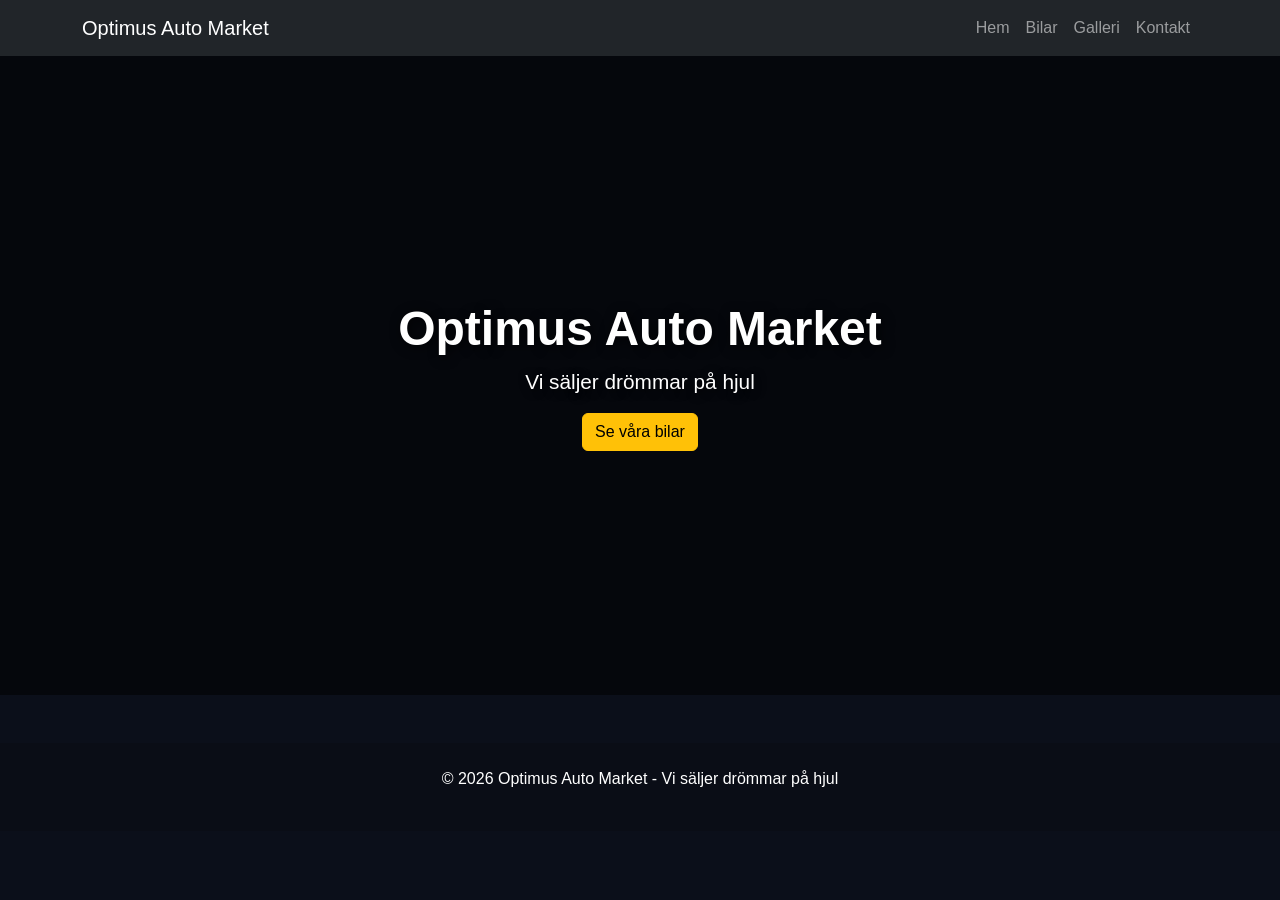
<file: index.html>
<!DOCTYPE html>
<html lang="sv">
<head>
<meta charset="UTF-8">
<meta name="viewport" content="width=device-width, initial-scale=1.0">

<title>Optimus Auto Market</title>

<link href="https://cdn.jsdelivr.net/npm/bootstrap@5.3.3/dist/css/bootstrap.min.css" rel="stylesheet">
<link rel="stylesheet" href="styles.css">
</head>

<body>

<main>

<header class="hero text-white">
    <div class="hero-content">
        <h1>Optimus Auto Market</h1>
        <p>Vi säljer drömmar på hjul</p>
        <a href="bilar.html" class="btn btn-warning">Se våra bilar</a>
    </div>
</header>

</main>

<script src="init.js"></script>
</body>
</html>
</file>
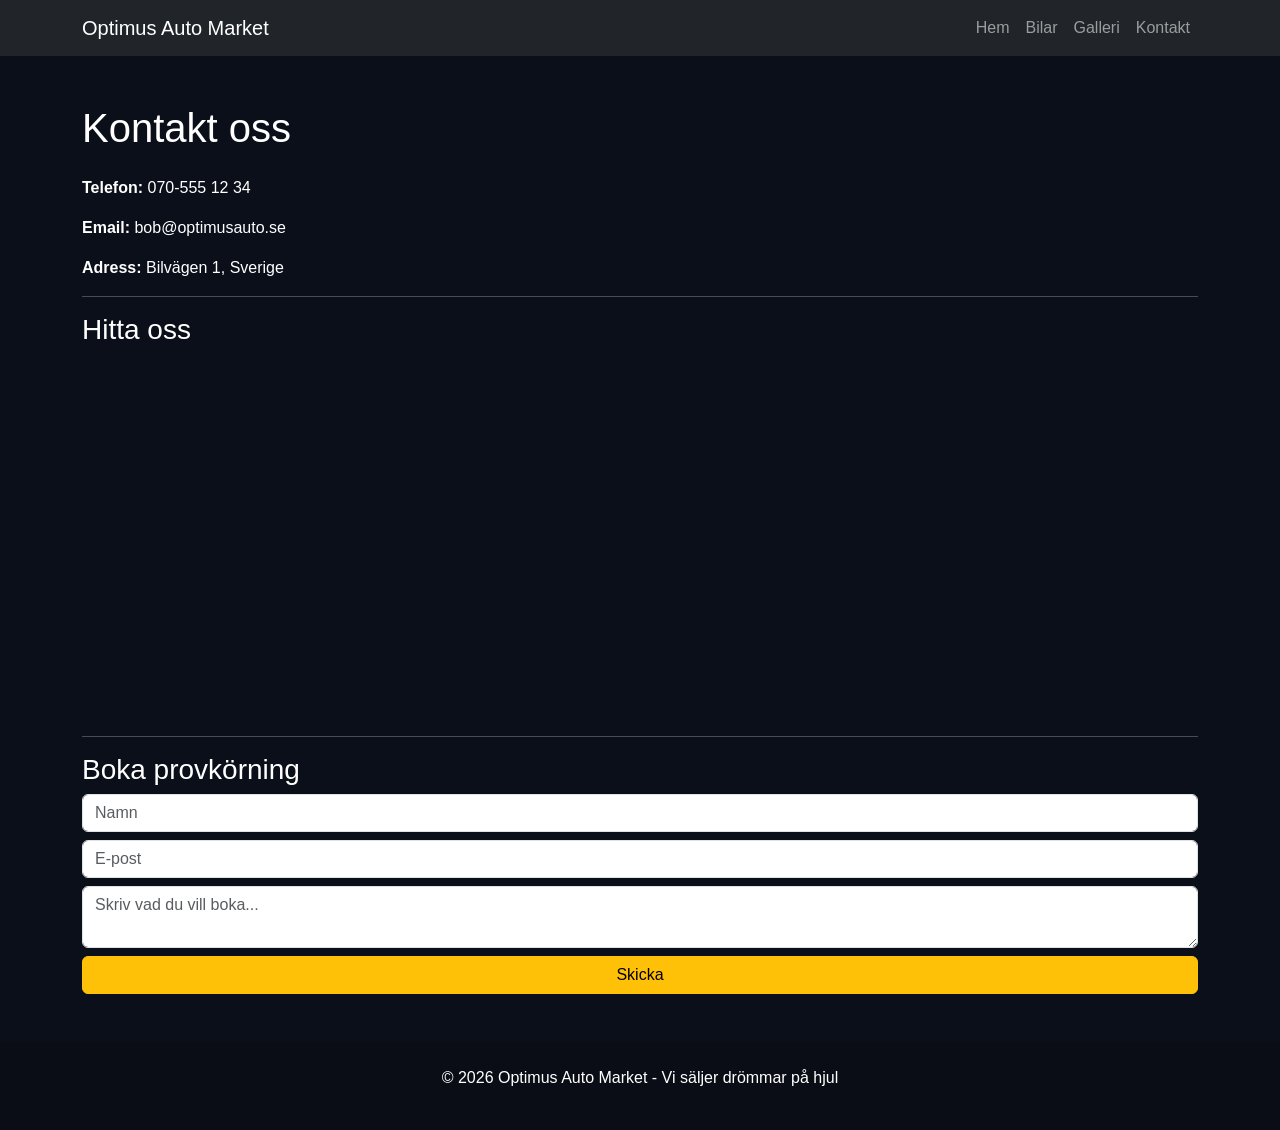
<file: kontakt.html>
<!DOCTYPE html>
<html lang="sv">
<head>
<meta charset="UTF-8">
<meta name="viewport" content="width=device-width, initial-scale=1.0">
<title>Kontakt - Optimus Auto Market</title>

<link href="https://cdn.jsdelivr.net/npm/bootstrap@5.3.3/dist/css/bootstrap.min.css" rel="stylesheet">
<link rel="stylesheet" href="styles.css">
</head>

<body>

<div class="container mt-5">

<h1 class="mb-4">Kontakt oss</h1>

<p><strong>Telefon:</strong> 070-555 12 34</p>
<p><strong>Email:</strong> bob@optimusauto.se</p>
<p><strong>Adress:</strong> Bilvägen 1, Sverige</p>

<hr>

<h3>Hitta oss</h3>

<div class="map-container mb-4">
<iframe 
src="https://www.google.com/maps?q=Bilvägen%201%2C%20Sverige&output=embed"
width="100%" 
height="350" 
style="border:0; border-radius: 12px;"
allowfullscreen=""
loading="lazy">
</iframe>
</div>

<hr>

<h3>Boka provkörning</h3>

<form>
<input class="form-control mb-2" placeholder="Namn">
<input class="form-control mb-2" placeholder="E-post">
<textarea class="form-control mb-2" placeholder="Skriv vad du vill boka..."></textarea>
<button class="btn btn-warning w-100">Skicka</button>
</form>

</div>

<script src="init.js"></script>
</body>
</html>
</file>
<file: styles.css>
body {
    background: #0b0f1a;
    color: white;
    font-family: Arial, sans-serif;
}

.hero {
    position: relative;
    height: 71vh;
    background: url("https://images.unsplash.com/photo-1503376780353-7e6692767b70") center/cover no-repeat;
    display: flex;
    align-items: center;
    justify-content: center;
    text-align: center;
}

.hero::before {
    content: "";
    position: absolute;
    inset: 0;
    background: rgba(0,0,0,0.55);
}

.hero > div {
    position: relative;
    z-index: 2;
    max-width: 700px;
}

.hero h1 {
    font-size: 3rem;
    font-weight: bold;
    text-shadow: 2px 2px 12px rgba(0,0,0,0.8);
}

.hero p {
    font-size: 1.3rem;
    text-shadow: 2px 2px 10px rgba(0,0,0,0.8);
}

.car-card {
    background: #1b1f2b;
    border-radius: 15px;
    overflow: hidden;
    transition: 0.3s ease;
}

.car-card:hover {
    transform: translateY(-6px);
}

.car-img {
    width: 100%;
    height: 200px;
    object-fit: cover;
}

.price {
    color: #ffc107;
    font-size: 20px;
    font-weight: bold;
}

.review {
    background: #1b1f2b;
    padding: 20px;
    border-radius: 15px;
}

.gallery-img {
    width: 100%;
    height: 250px;
    object-fit: cover;
    cursor: pointer;
    border-radius: 10px;
    transition: 0.3s ease;
}

.gallery-img:hover {
    transform: scale(1.03);
}

.modal-img {
    position: fixed;
    top: 0;
    left: 0;
    width: 100%;
    height: 100%;
    background: rgba(0,0,0,0.92);
    display: flex;
    justify-content: center;
    align-items: center;
}

.modal-img img {
    max-width: 90%;
    max-height: 90%;
    border-radius: 10px;
}

.footer {
    background: #0a0d16;
    text-align: center;
    padding: 20px;
}

.nav-link {
    transition: 0.3s ease;
}

.nav-link:hover {
    color: #ffc107 !important;
    transform: scale(1.05);
}
</file>
